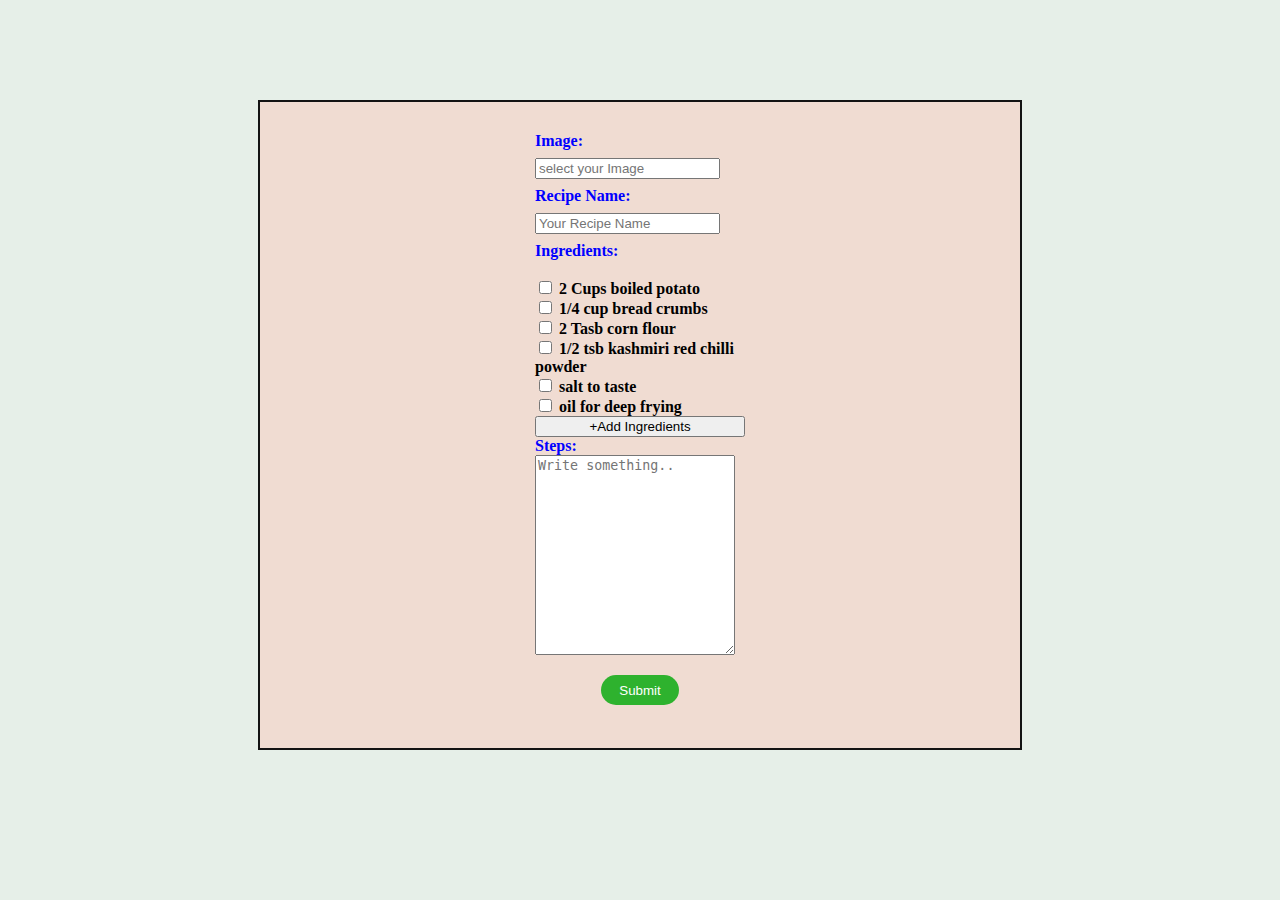
<file: code/page2.html>
<html style="background-color:#E6EFE8 ;">
<link rel="stylesheet" href="page2.style.css">
<body>
<form>
    <div class="forms">
        <div class="file">
            <label for="file">Image:</label>
            <br>
            <input type="text" id="Image" name="Image" placeholder="select your Image">
        </div>
        <div class="recipe-name">
            <label for="text">Recipe Name:</label>
           <br>
            <input type="text" id="Recipe Name" name="Recipe Name" placeholder="Your Recipe Name">
        </div>
        
            <div class="Ingredients">
                Ingredients:
            </div>
            <br>
            <div>
            <div class="checklist">
                
                    <input type="checkbox" id="ingredient1" name="ingredient1" value="POTATO">
                    <label for="ingredient1"> 2 Cups boiled potato</label><br>
                    <input type="checkbox" id="ingredient2" name="ingredient2" value="BREAD CRUMBS">
                    <label for="ingridient2"> 1/4 cup bread crumbs</label><br>
                    <input type="checkbox" id="ingredient3" name="ingredient3" value="CORN FLOUR">
                    <label for="ingredient3"> 2 Tasb corn flour</label><br>
                    <input type="checkbox" id="ingredient4" name="ingredient4" value="kashmiri chilli powder">
                    <label for="ingredient4"> 1/2 tsb kashmiri red chilli powder</label><br>
                    <input type="checkbox" id="ingredient5" name="ingredient5" value="salt">
                    <label for="ingredient5"> salt to taste</label><br>
                    <input type="checkbox" id="ingredient6" name="ingredient6" value="oil">
                    <label for="ingredient6"> oil for deep frying</label><br>
                </div>
                </div>
                <div>
                    <button class="add-ingredients">+Add Ingredients</button>
                </div>
                <div>
                    <div class="steps">
                        <label for="textarea">Steps:</label><br>
                        <textarea id="steps" name="steps" placeholder="Write something.."
                            style="height: 200px; width: 200;"></textarea>
                    </div>
                </div>
                    <!-- <div class="submit">
                    <input type="submit" value="Submit">
                </div> -->
                    <button class="submit">Submit</button>
            
            </div>

            </body>

</html>

</html>
</file>
<file: code/page2.style.css>
.file {
    margin: auto;
    width: 30%;
    color: blue;
}

.recipe-name {
    margin: auto;
    width: 30%;
    color: blue;
}



.steps {


    color: blue;
    border: 5px;
    margin: auto;
    width: 30%;

}

.submit {

    color: white;
    display: block;
    background-color: rgb(46, 178, 46);
    margin: auto;
    width: 78px;
    margin-top: 20px;
border: none;
    cursor: pointer;
    border-radius: 100px;
height: 30px;
}

input[type=text],
select {


    margin: 8px 0;
    display: inline-block;
    border: 3px linen black;
    box-sizing: border-box;
}

.checklist {
    margin: auto;
    width: 30%;


    color: black;
}

.forms {
    border: 2px solid rgb(19, 19, 19);
    width: 700px;
    height: 586px;
    padding: 30px;
    background-color:#F0DCD2 ;
    margin: auto;
    margin-top: 100px;
    align-items: center;
font-family:cursive ;
font-weight: bold;
}

.Ingredients {
    color: blue;
    margin-top: 30px;
    margin: auto;
    width: 30%;


}

input[type=textarea] {
    border: 3px solid rgb(19, 19, 19);
}

.add-ingredients {
    margin: auto;
    width: 30%;
    display: block;
}
</file>
